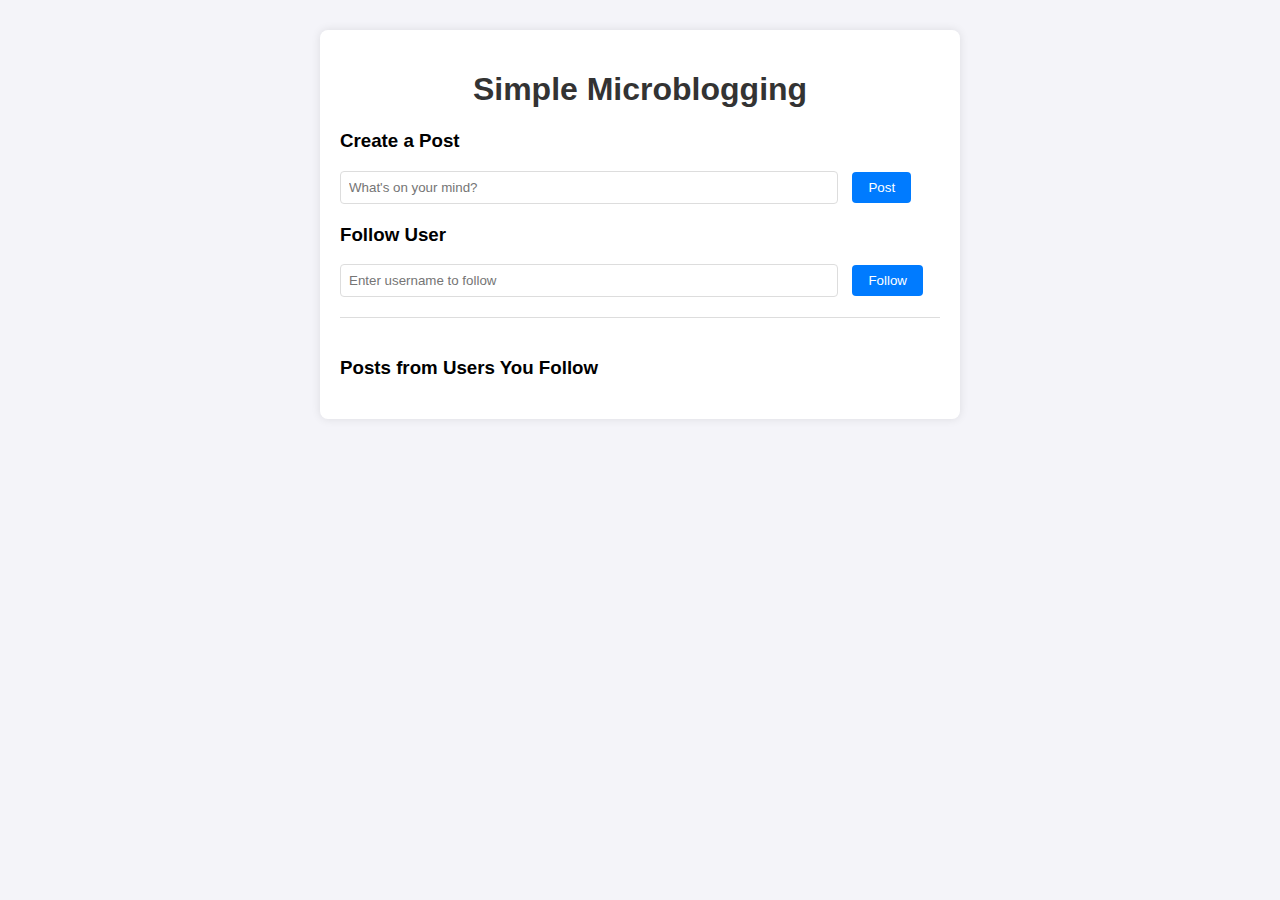
<file: ex3microblogging/index.html>
<!DOCTYPE html>
<html lang="en">
<head>
    <meta charset="UTF-8">
    <meta name="viewport" content="width=device-width, initial-scale=1.0">
    <title>Simple Microblogging</title>
    <link rel="stylesheet" href="styles.css">
</head>
<body>
    <div id="app">
        <h1>Simple Microblogging</h1>

        <!-- Create Post Section -->
        <div>
            <h3>Create a Post</h3>
            <input type="text" id="post-content" placeholder="What's on your mind?" />
            <button id="post-button">Post</button>
        </div>

        <!-- Follow Section -->
        <div>
            <h3>Follow User</h3>
            <input type="text" id="follow-username" placeholder="Enter username to follow" />
            <button id="follow-button">Follow</button>
        </div>

        <!-- Post Display Section -->
        <div id="posts-container">
            <h3>Posts from Users You Follow</h3>
            <div id="posts"></div>
        </div>
    </div>

    <script src="app.js"></script>
</body>
</html>
</file>
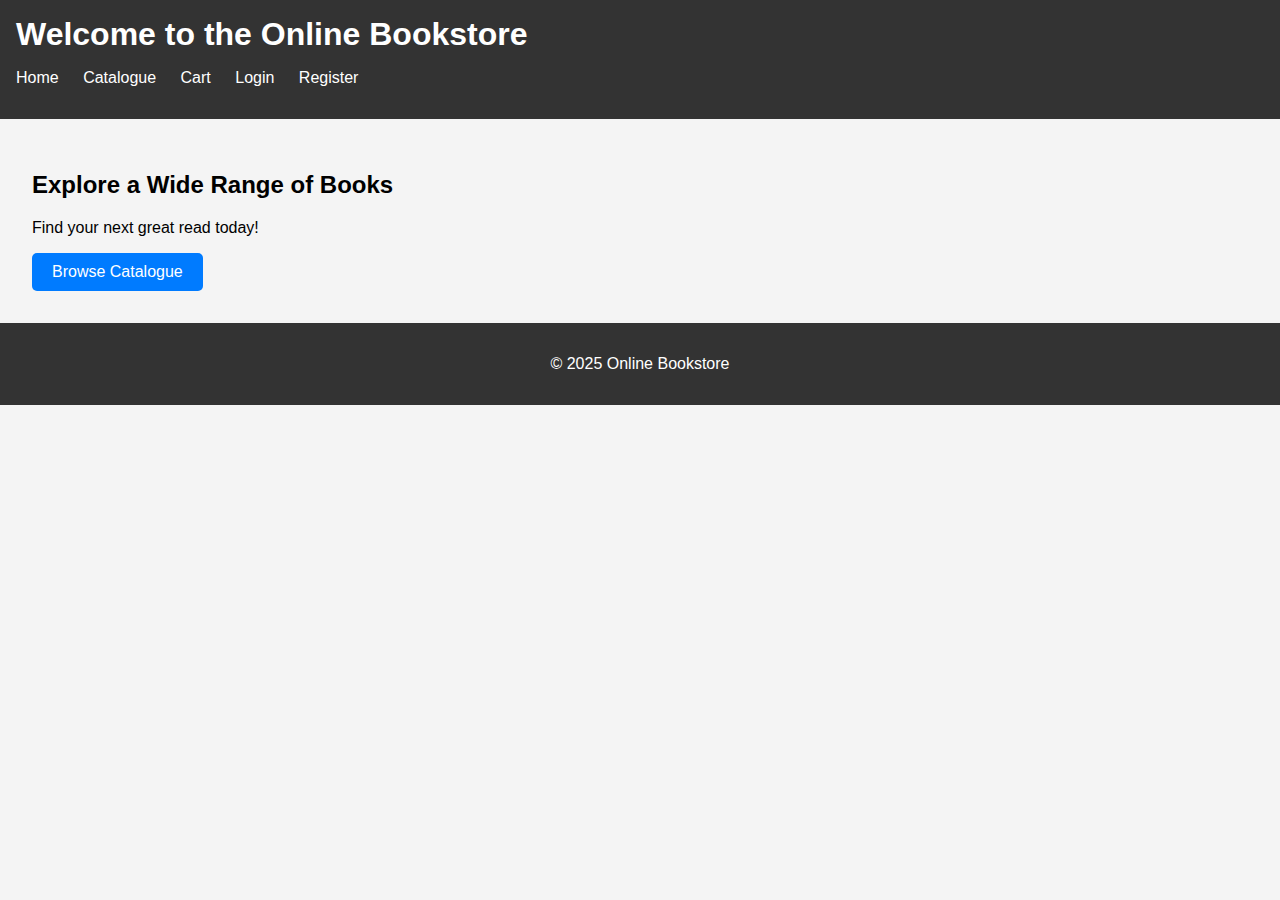
<file: ex4online bookstore/index.html>
<!DOCTYPE html>
<html lang="en">
<head>
  <meta charset="UTF-8">
  <meta name="viewport" content="width=device-width, initial-scale=1.0">
  <title>Online Bookstore</title>
  <link rel="stylesheet" href="styles.css">
</head>
<body>
  <header>
    <h1>Welcome to the Online Bookstore</h1>
    <nav>
      <ul>
        <li><a href="index.html">Home</a></li>
        <li><a href="catalogue.html">Catalogue</a></li>
        <li><a href="cart.html">Cart</a></li>
        <li><a href="login.html">Login</a></li>
        <li><a href="registration.html">Register</a></li>
      </ul>
    </nav>
  </header>

  <main>
    <h2>Explore a Wide Range of Books</h2>
    <p>Find your next great read today!</p>
    <a href="catalogue.html" class="btn">Browse Catalogue</a>
  </main>

  <footer>
    <p>&copy; 2025 Online Bookstore</p>
  </footer>
</body>
</html>
</file>
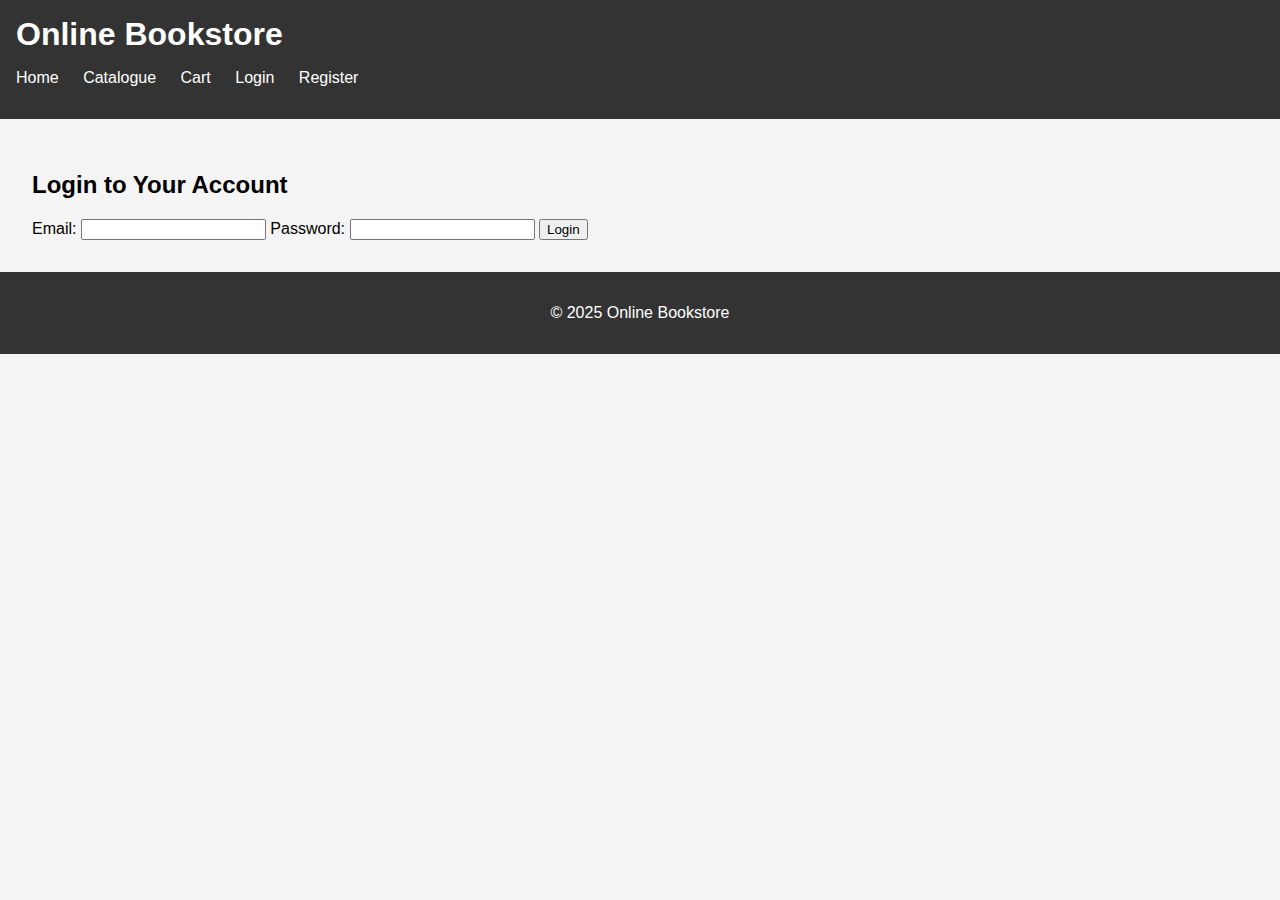
<file: ex4online bookstore/login.html>
<!DOCTYPE html>
<html lang="en">
<head>
  <meta charset="UTF-8">
  <meta name="viewport" content="width=device-width, initial-scale=1.0">
  <title>Login - Online Bookstore</title>
  <link rel="stylesheet" href="styles.css">
</head>
<body>
  <header>
    <h1>Online Bookstore</h1>
    <nav>
      <ul>
        <li><a href="index.html">Home</a></li>
        <li><a href="catalogue.html">Catalogue</a></li>
        <li><a href="cart.html">Cart</a></li>
        <li><a href="login.html">Login</a></li>
        <li><a href="registration.html">Register</a></li>
      </ul>
    </nav>
  </header>

  <main>
    <h2>Login to Your Account</h2>
    <form action="#" method="post">
      <label for="email">Email:</label>
      <input type="email" id="email" name="email" required>
      
      <label for="password">Password:</label>
      <input type="password" id="password" name="password" required>
      
      <button type="submit">Login</button>
    </form>
  </main>

  <footer>
    <p>&copy; 2025 Online Bookstore</p>
  </footer>
</body>
</html>
</file>
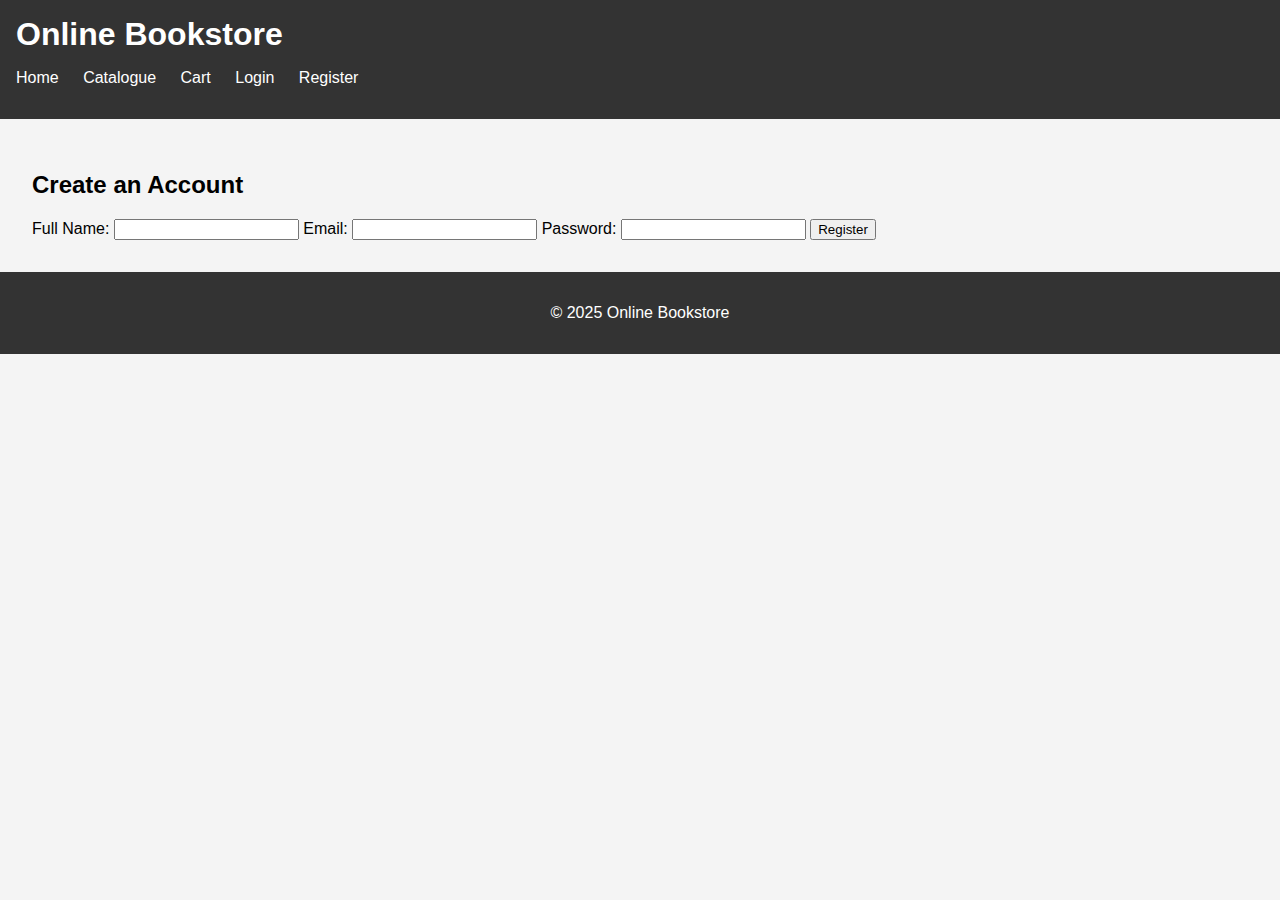
<file: ex4online bookstore/registration.html>
<!DOCTYPE html>
<html lang="en">
<head>
  <meta charset="UTF-8">
  <meta name="viewport" content="width=device-width, initial-scale=1.0">
  <title>Register - Online Bookstore</title>
  <link rel="stylesheet" href="styles.css">
</head>
<body>
  <header>
    <h1>Online Bookstore</h1>
    <nav>
      <ul>
        <li><a href="index.html">Home</a></li>
        <li><a href="catalogue.html">Catalogue</a></li>
        <li><a href="cart.html">Cart</a></li>
        <li><a href="login.html">Login</a></li>
        <li><a href="registration.html">Register</a></li>
      </ul>
    </nav>
  </header>

  <main>
    <h2>Create an Account</h2>
    <form action="#" method="post">
      <label for="name">Full Name:</label>
      <input type="text" id="name" name="name" required>
      
      <label for="email">Email:</label>
      <input type="email" id="email" name="email" required>
      
      <label for="password">Password:</label>
      <input type="password" id="password" name="password" required>
      
      <button type="submit">Register</button>
    </form>
  </main>

  <footer>
    <p>&copy; 2025 Online Bookstore</p>
  </footer>
</body>
</html>
</file>
<file: ex3microblogging/styles.css>
body {
    font-family: Arial, sans-serif;
    background-color: #f4f4f9;
    margin: 0;
    padding: 0;
}

#app {
    max-width: 600px;
    margin: 30px auto;
    padding: 20px;
    background-color: #fff;
    border-radius: 8px;
    box-shadow: 0 0 10px rgba(0, 0, 0, 0.1);
}

h1 {
    text-align: center;
    color: #333;
}

div {
    margin-bottom: 20px;
}

input {
    width: 80%;
    padding: 8px;
    margin-right: 10px;
    border: 1px solid #ddd;
    border-radius: 4px;
}

button {
    padding: 8px 16px;
    background-color: #007bff;
    color: white;
    border: none;
    border-radius: 4px;
    cursor: pointer;
}

button:hover {
    background-color: #0056b3;
}

#posts-container {
    border-top: 1px solid #ddd;
    padding-top: 20px;
}

.post {
    background-color: #f9f9f9;
    padding: 10px;
    margin-bottom: 10px;
    border: 1px solid #ddd;
    border-radius: 4px;
}
</file>
<file: ex4online bookstore/styles.css>
body {
    font-family: Arial, sans-serif;
    margin: 0;
    padding: 0;
    background-color: #f4f4f4;
  }
  
  header {
    background-color: #333;
    color: white;
    padding: 1rem;
  }
  
  header h1 {
    margin: 0;
  }
  
  nav ul {
    list-style-type: none;
    padding: 0;
  }
  
  nav ul li {
    display: inline;
    margin-right: 20px;
  }
  
  nav ul li a {
    color: white;
    text-decoration: none;
  }
  
  main {
    padding: 2rem;
  }
  
  .btn {
    display: inline-block;
    padding: 10px 20px;
    background-color: #007bff;
    color: white;
    text-decoration: none;
    border-radius: 5px;
  }
  
  footer {
    background-color: #333;
    color: white;
    text-align: center;
    padding: 1rem;
  }
  
  .catalogue {
    display: flex;
    gap: 20px;
  }
  
  .book {
    background-color: white;
    padding: 15px;
    border-radius: 8px;
    box-shadow: 0 0 10px rgba(0, 0, 0, 0.1);
  }
  
  .cart-items {
    display: flex;
    flex-direction: column;
    gap: 20px;
  }
  
  .cart-item {
    display: flex;
    justify-content: space-between;
    align-items: center;
  }
  
  .remove {
    background-color: red;
    color: white;
    border: none;
    padding: 5px 10px;
    cursor: pointer;
  }
  
  .checkout {
    background-color: green;
    color: white;
    padding: 10px 20px;
    cursor: pointer;
    border: none;
  }
</file>
